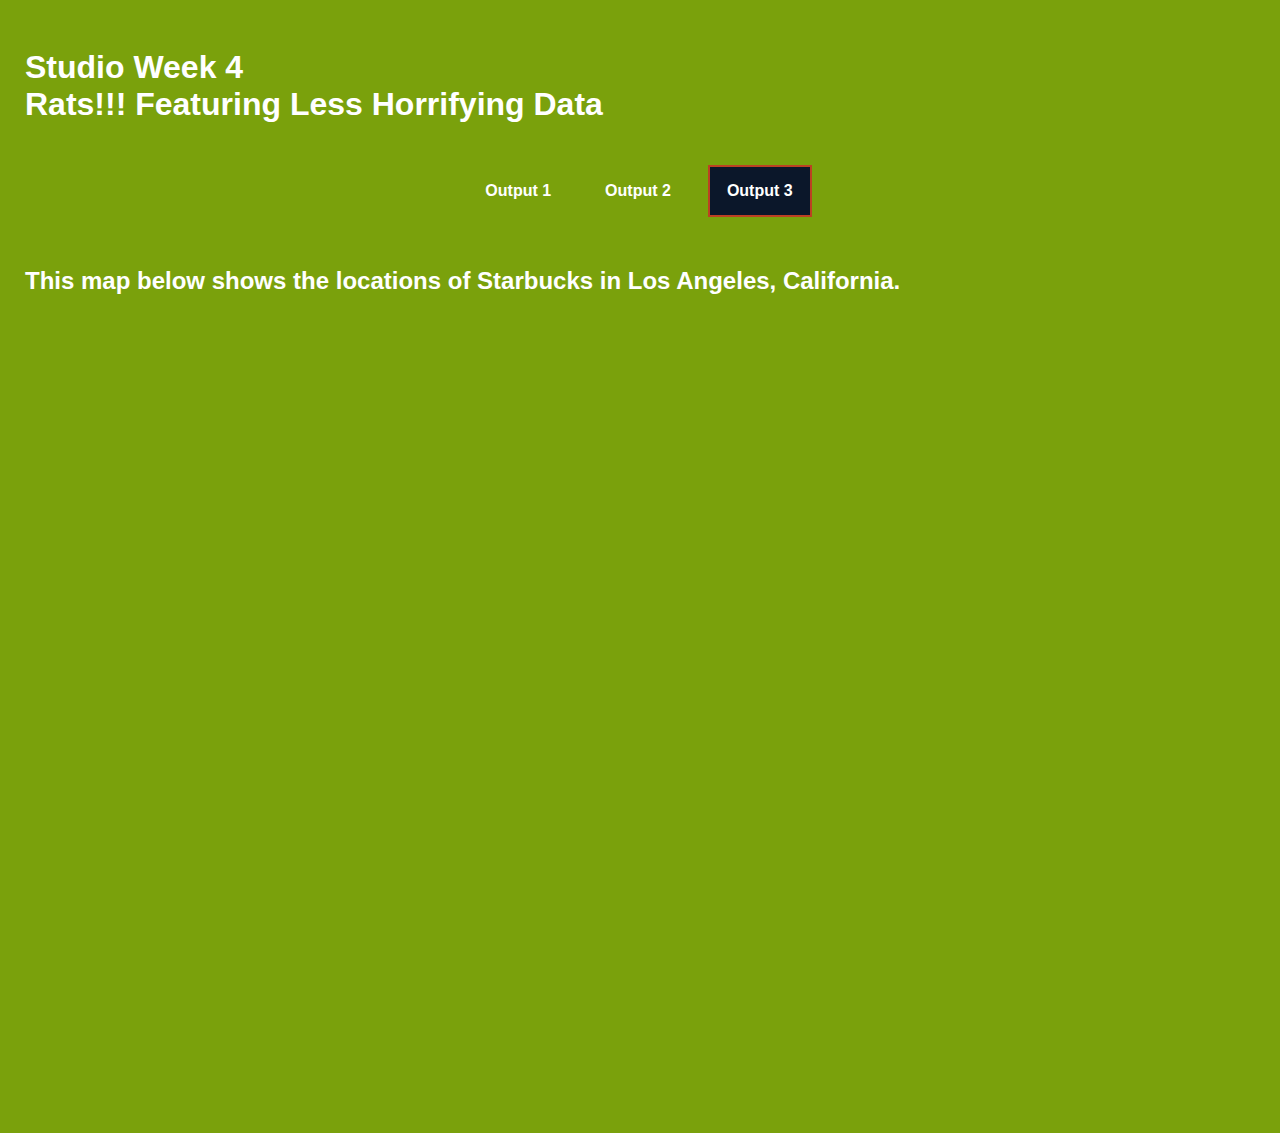
<file: lastarbucks.html>
<!DOCTYPE html>
​
<html>
<head>
  <title>Studio Four</title>
  <meta name='viewport' content='initial-scale=1,maximum-scale=1,user-scalable=no' />
  <script src="https://cdnjs.cloudflare.com/ajax/libs/jquery/3.5.0/jquery.min.js"></script>
  <script src="https://api.mapbox.com/mapbox-gl-js/v1.9.1/mapbox-gl.js"></script>
  <link href="https://api.mapbox.com/mapbox-gl-js/v1.9.1/mapbox-gl.css" rel="stylesheet" />
  <script src='https://npmcdn.com/csv2geojson@latest/csv2geojson.js'></script>
  <script src='https://npmcdn.com/@turf/turf/turf.min.js'></script>
  <style>
    #map {
      position: absolute;
      width: 100%;
      height: 800px;
   }
  </style>
  <link rel="stylesheet" href="style.css" />
</head
​
<body>
  <div id="narrative">
    <h1>Studio Week 4 <br> Rats!!! Featuring Less Horrifying Data </h1>
​
   <!-- Add multiple pages to web page-->
    <ul>
      <li><a href="index.html" target="_self">Output 1</a></li>
      <li><a href="sheetmap.html" target="_self">Output 2</a></li>
      <li><a class="active" href="lastarbucks.html" target="_self">Output 3</a></li>
    </ul>
    </div>
​
  <br>
  <h2>This map below shows the locations of Starbucks in Los Angeles, California.
  </h2>
  <br>
  <div id="map"></div>

  <script>
  var transformRequest = (url, resourceType) => {
    var isMapboxRequest =
      url.slice(8, 22) === "api.mapbox.com" ||
      url.slice(10, 26) === "tiles.mapbox.com";
    return {
      url: isMapboxRequest
        ? url.replace("?", "?pluginName=sheetMapper&")
        : url
    };
  };
  // initalize the map
  mapboxgl.accessToken = 'pk.eyJ1IjoicmNvcmNvcmFuYWRhbXMiLCJhIjoiY2tub3o4aW0zMDFsejJ3bW9hZWwzcjJ1MyJ9.s8J_Rx1SDZqQfYzc7dAlLw'; //Mapbox token
  var map = new mapboxgl.Map({
    container: 'map', // container id
    style: 'mapbox://styles/mapbox/streets-v11', //stylesheet location
    center: [-118.2437, 34.0522], // starting position
    zoom: 10,// starting zoom
    transformRequest: transformRequest
  });

      $(document).ready(function () {
        $.ajax({
          type: "GET",
          //YOUR TURN: Replace with csv export link
          url: 'https://docs.google.com/spreadsheets/d/15HxSaqNluSnHEhU4mU6UN0AiDrNZn8i4oLO1heM2wzU/gviz/tq?tqx=out:csv&sheet=starbucksinla',
          dataType: "text",
          success: function (csvData) { makeGeoJSON(csvData); }
        });

        function makeGeoJSON(csvData) {
          csv2geojson.csv2geojson(csvData, {
            latfield: 'latitude',
            lonfield: 'longitude',
            delimiter: ','
          }, function (err, data) {
            map.on('load', function () {

              //Add the the layer to the map
              map.addLayer({
                'id': 'csvData',
                'type': 'circle',
                'source': {
                  'type': 'geojson',
                  'data': data
                },
                'paint': {
                  'circle-radius': 5,
                  'circle-color': "green"
                }
              });


              // When a click event occurs on a feature in the csvData layer, open a popup at the
              // location of the feature, with description HTML from its properties.
            /*  map.on('click', 'csvData', function (e) {
                var coordinates = e.features[0].geometry.coordinates.slice();

                //set popup text
                //You can adjust the values of the popup to match the headers of your CSV.
                // For example: e.features[0].properties.Name is retrieving information from the field Name in the original CSV.
                var description = `<h3>` + e.features[0].properties.id + `</h3>` + `<h4>` + `<b>` + `strLocation: ` + `</b>` + e.features[0].properties.strLocation + `</h4>` + `<h4>` + `<b>` + `city: ` + `</b>` + e.features[0].properties.city + `</h4>`;

                // Ensure that if the map is zoomed out such that multiple
                // copies of the feature are visible, the popup appears
                // over the copy being pointed to.
                while (Math.abs(e.lngLat.lng - coordinates[0]) > 180) {
                  coordinates[0] += e.lngLat.lng > coordinates[0] ? 360 : -360;
                }

                //add Popup to map
                new mapboxgl.Popup()
                  .setLngLat(coordinates)
                  .setHTML(description)
                  .addTo(map);
              });*/

              // Change the cursor to a pointer when the mouse is over the places layer.
            /*  map.on('mouseenter', 'csvData', function () {
                map.getCanvas().style.cursor = 'pointer';
              });

              // Change it back to a pointer when it leaves.
              map.on('mouseleave', 'places', function () {
                map.getCanvas().style.cursor = '';
              });*/

              var bbox = turf.bbox(data);
              map.fitBounds(bbox, { padding: 50 });

            });

          });
        };
      });
    </script>

  </body>

  </html>
</file>
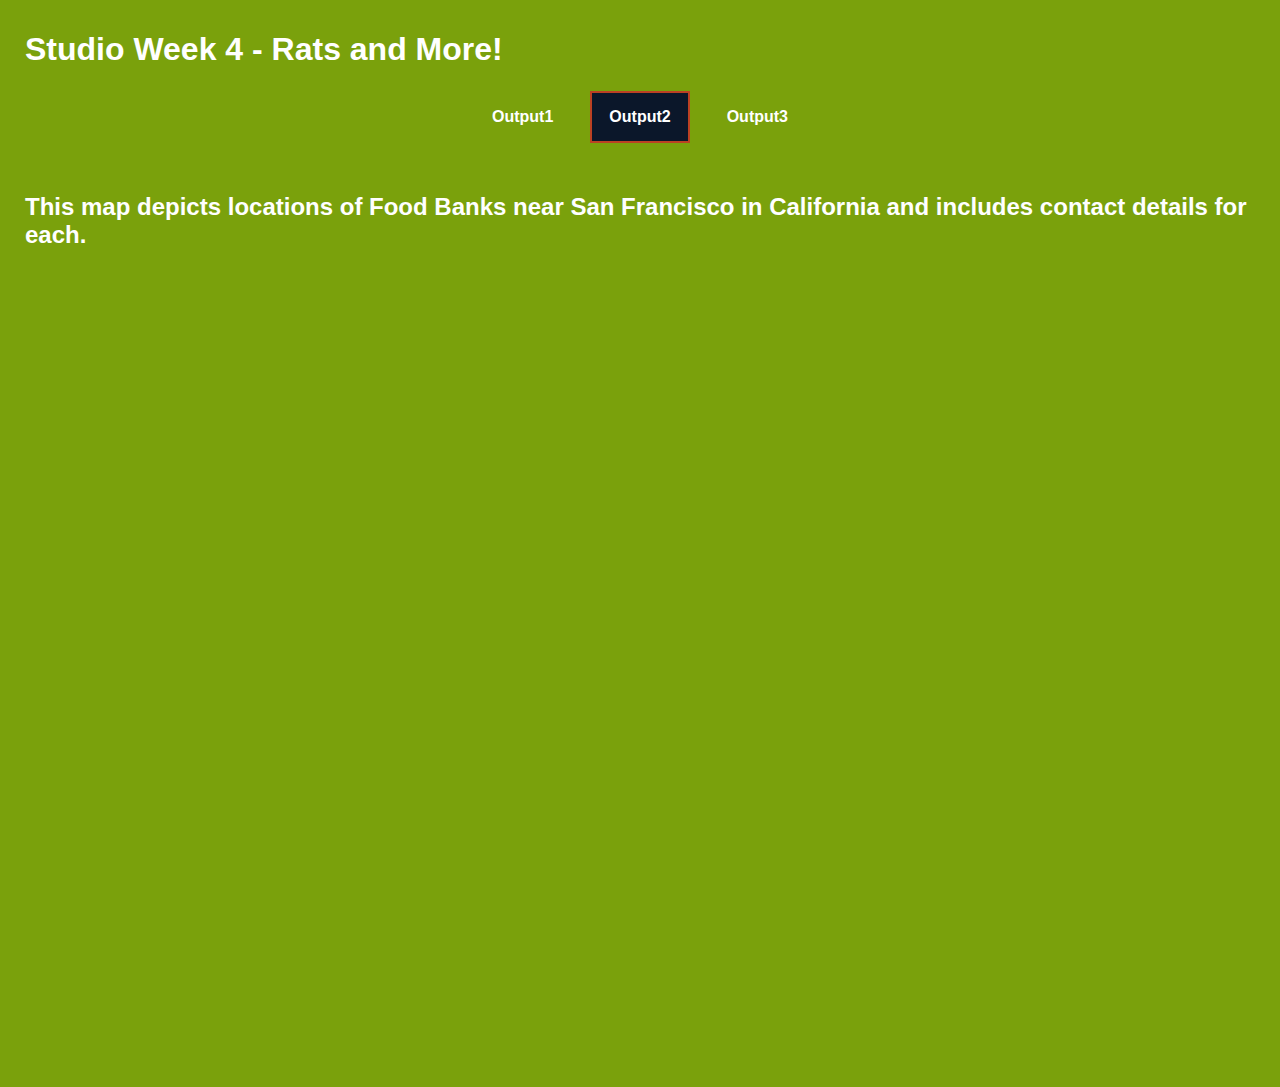
<file: sheetmap.html>
<!DOCTYPE html>
<html>

<head>
  <meta charset='utf-8' />
  <title>Studio Four</title>
  <meta name='viewport' content='initial-scale=1,maximum-scale=1,user-scalable=no' />
  <script src="https://cdnjs.cloudflare.com/ajax/libs/jquery/3.5.0/jquery.min.js"></script>
  <script src="https://api.mapbox.com/mapbox-gl-js/v1.9.1/mapbox-gl.js"></script>
  <link href="https://api.mapbox.com/mapbox-gl-js/v1.9.1/mapbox-gl.css" rel="stylesheet" />
  <script src='https://npmcdn.com/csv2geojson@latest/csv2geojson.js'></script>
  <script src='https://npmcdn.com/@turf/turf/turf.min.js'></script>

  <style type = "text/css">
  </style>
  <link rel="stylesheet" href="style.css"></link>

</head>

<body>
  <h1>Studio Week 4 - Rats and More! </h1>
  <!-- Add multiple pages to web page-->
  <!-- active class displays the grey box around current page-->
  <div class="container">
    <div class="center">
      <ul>
        <li><a href="index.html" target="_self">Output1</a></li>
        <li><a class="active" href="sheetmap.html" target="_self">Output2</a></li>
        <li><a href="lastarbucks.html" target="_self">Output3</a></li>
      </ul>
    </div>
  </div>

  <br>
  <h2> This map depicts locations of Food Banks near San Francisco in California and includes contact details for each.
  </h2>
  <br>
  <div id='map'></div>
  <script>

    var transformRequest = (url, resourceType) => {
      var isMapboxRequest =
        url.slice(8, 22) === "api.mapbox.com" ||
        url.slice(10, 26) === "tiles.mapbox.com";
      return {
        url: isMapboxRequest
          ? url.replace("?", "?pluginName=sheetMapper&")
          : url
      };
    };
    //YOUR TURN: add your Mapbox token
    mapboxgl.accessToken = 'pk.eyJ1IjoicmNvcmNvcmFuYWRhbXMiLCJhIjoiY2tub3o4aW0zMDFsejJ3bW9hZWwzcjJ1MyJ9.s8J_Rx1SDZqQfYzc7dAlLw'; //Mapbox token
    var map = new mapboxgl.Map({
      container: 'map', // container id
      style: 'mapbox://styles/mapbox/streets-v11', //stylesheet location
      center: [-122.411464, 37.7852299], // starting position
      zoom: 10,// starting zoom
      transformRequest: transformRequest
    });

    $(document).ready(function () {
      $.ajax({
        type: "GET",
        //YOUR TURN: Replace with csv export link
        url: 'https://docs.google.com/spreadsheets/d/1eLw8L43hbL9Sqw7HaJ4ykGIX4zDpvLoBD4c-HiTj2fY/gviz/tq?tqx=out:csv&sheet=sffoodbanks',
        dataType: "text",
        success: function (csvData) { makeGeoJSON(csvData); }
      });



      function makeGeoJSON(csvData) {
        csv2geojson.csv2geojson(csvData, {
          latfield: 'Latitude',
          lonfield: 'Longitude',
          delimiter: ','
        }, function (err, data) {
          map.on('load', function () {

            //Add the the layer to the map
            map.addLayer({
              'id': 'csvData',
              'type': 'circle',
              'source': {
                'type': 'geojson',
                'data': data
              },
              'paint': {
                'circle-radius': 10,
                'circle-color': "purple"
              }
            });


            // When a click event occurs on a feature in the csvData layer, open a popup at the
            // location of the feature, with description HTML from its properties.
            map.on('click', 'csvData', function (e) {
              var coordinates = e.features[0].geometry.coordinates.slice();

              //set popup text
              //You can adjust the values of the popup to match the headers of your CSV.
              // For example: e.features[0].properties.Name is retrieving information from the field Name in the original CSV.
              var description = `<h3>` + e.features[0].properties.Name + `</h3>` + `<h4>` + `<b>` + `Address: ` + `</b>` + e.features[0].properties.Address + `</h4>` + `<h4>` + `<b>` + `Phone: ` + `</b>` + e.features[0].properties.Phone + `</h4>`;

              // Ensure that if the map is zoomed out such that multiple
              // copies of the feature are visible, the popup appears
              // over the copy being pointed to.
              while (Math.abs(e.lngLat.lng - coordinates[0]) > 180) {
                coordinates[0] += e.lngLat.lng > coordinates[0] ? 360 : -360;
              }

              //add Popup to map

              new mapboxgl.Popup()
                .setLngLat(coordinates)
                .setHTML(description)
                .addTo(map);
            });

            // Change the cursor to a pointer when the mouse is over the places layer.
            map.on('mouseenter', 'csvData', function () {
              map.getCanvas().style.cursor = 'pointer';
            });

            // Change it back to a pointer when it leaves.
            map.on('mouseleave', 'places', function () {
              map.getCanvas().style.cursor = '';
            });

            var bbox = turf.bbox(data);
            map.fitBounds(bbox, { padding: 50 });

          });

        });
      };
    });
  </script>

</body>

</html>
</file>
<file: style.css>
body{
  font-family: 'Montserrat', sans-serif;
  transition: all 0.5s ease;
  background-color: #7AA10C;
  margin: 0;
}

h1{
  color: #fff;
  padding-left: 25px;
  padding-top: 10px;
}

h2{
  color: #fff;
  padding-left: 25px;
  padding-top: 10px;
}

ul {
 list-style-type: none;
 margin: 1px;
 padding: 1px;
 overflow: hidden;
 background-color: #7AA10C;
 font-family: 'Montserrat', sans-serif;
 font-weight: bold;
 display: flex;
 align-items: center;
 justify-content: center;
}

li {
 float: left;
 border-right: 20px solid #7AA10C;
}

/* Add a border to all( but not the last) list items */
li:last-child {
 border-right: none;
}

li a {
 display: block;
 border-color: white;
 color: black;
 text-align: left;
 color: #fff;
 padding: 15px 17px;
 text-decoration: none;
}

/* Links will change color when hovered over */
li a:hover {
 background-color: #0b172a;
 border-bottom: 2px solid #bc4123;
}

.active {
 background-color: #0b172a;
 border:2px solid #bc4123;
}
/* Create a position for the map on the page */
#map {
  position: absolute;
  width: 100%;
  height: 800px;
}
/**
* Set rules for how the map overlays
* (information box and legend) will be displayed
* on the page. */
.map-overlay {
  position: absolute;
  bottom: 0;
  right: 0;
  background: rgba(255, 255, 255, 0.8);
  margin-right: 20px;
  font-family: Arial, sans-serif;
  overflow: auto;
  border-radius: 3px;
}

#features {
  top: 200px;
  height: 100px;
  margin-top: 20px;
  width: 250px;
}

#legend {
  padding: 10px;
  box-shadow: 0 1px 2px rgba(0, 0, 0, 0.1);
  line-height: 18px;
  height: 150px;
  margin-bottom: 40px;
  width: 100px;
}

.legend-key {
  display: inline-block;
  border-radius: 20%;
  width: 10px;
  height: 10px;
  margin-right: 5px;
}

/* Popup styling */
</file>
